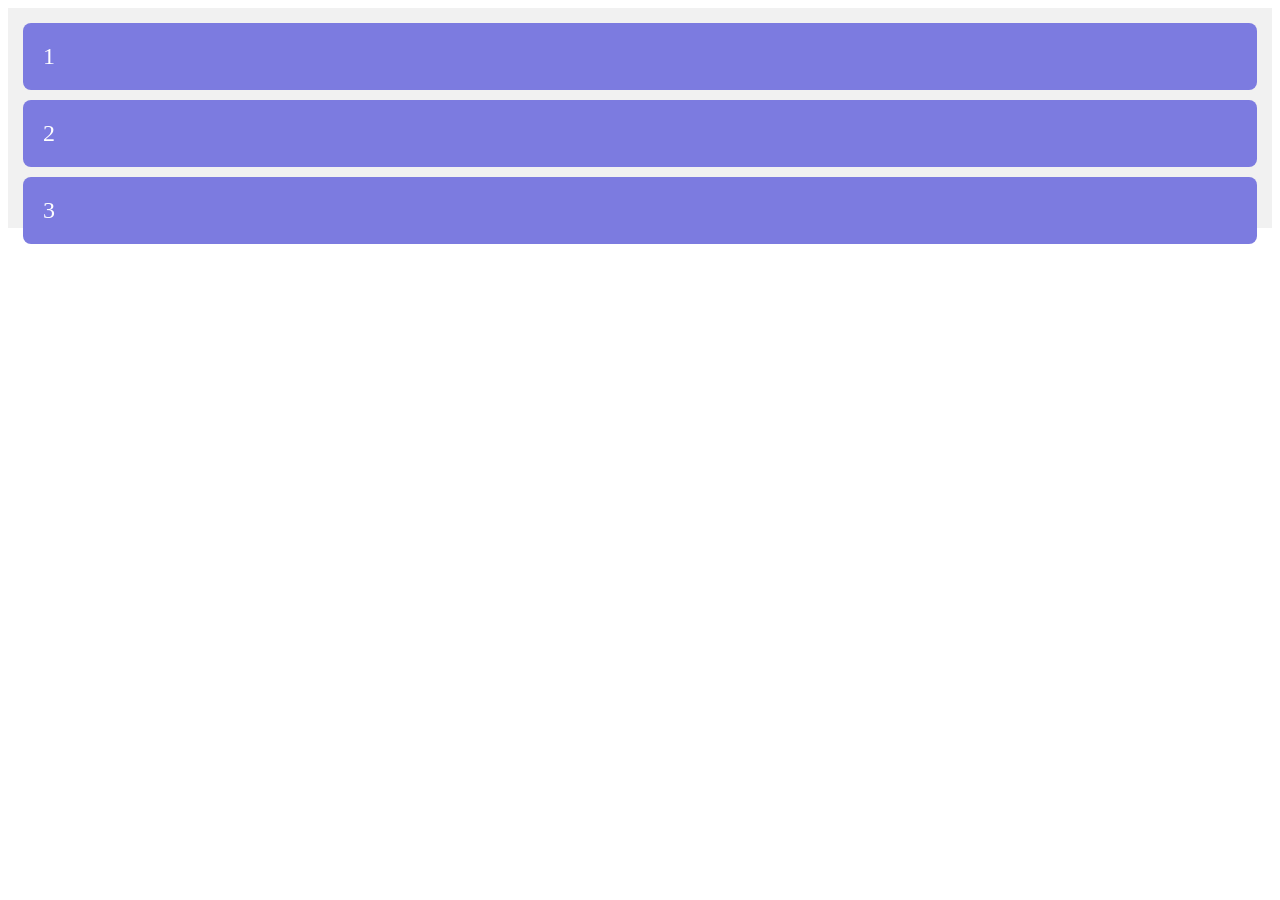
<file: ejercicio1/index.html>
<!DOCTYPE html>
<html lang="en">
<head>
    <meta charset="UTF-8">
    <meta name="viewport" content="width=device-width, initial-scale=1.0">
    <title>Document</title>
    <link rel="stylesheet" href="styles.css">
</head>
<body>
    <div class="contenedor">
        <div class="caja">1</div>
        <div class="caja"> 2</div>
        <div class="caja">3</div>
    </div>
</body>
</html>
</file>
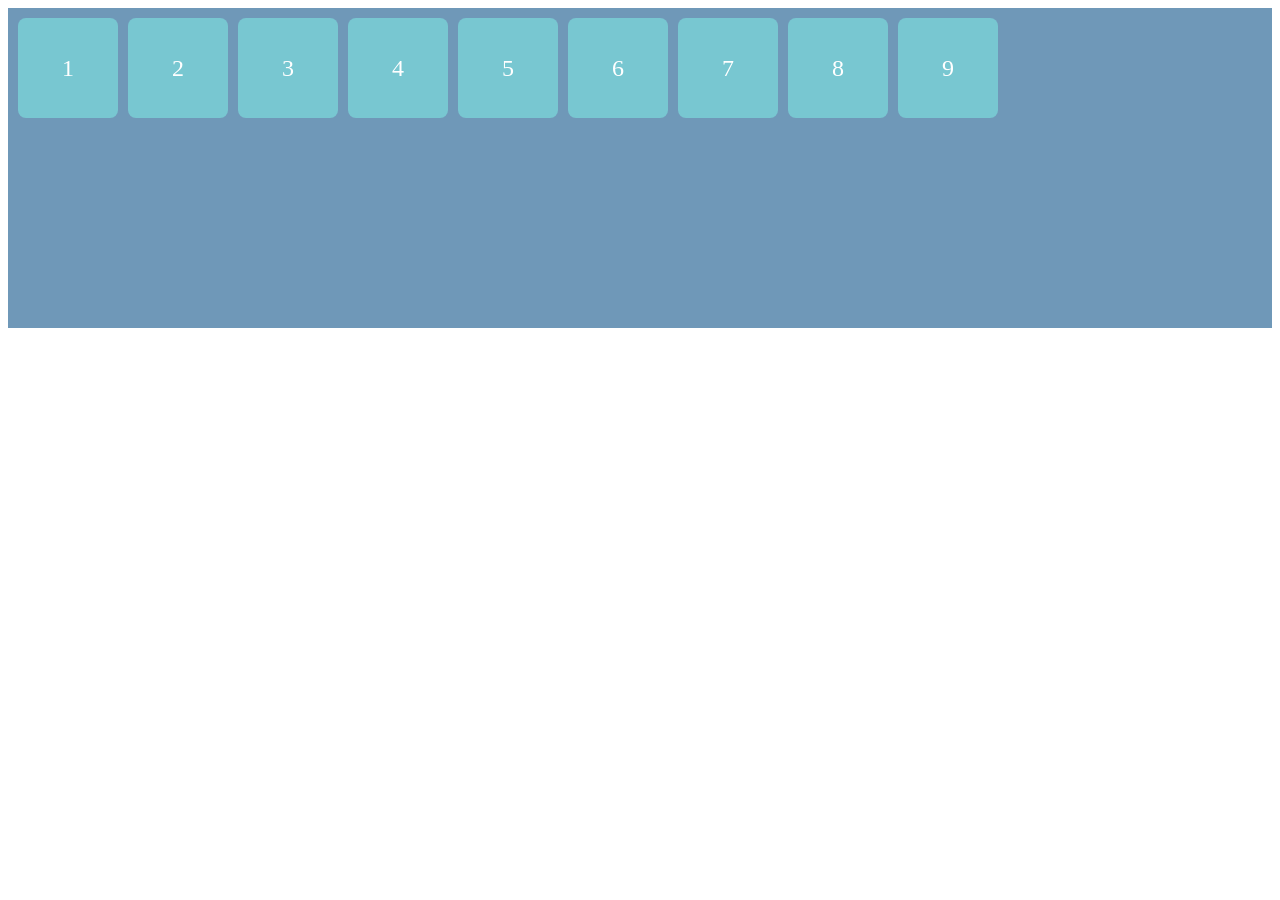
<file: ejercicio10/index.html>
<!DOCTYPE html>
<html lang="en">
<head>
    <meta charset="UTF-8">
    <meta name="viewport" content="width=device-width, initial-scale=1.0">
    <title>Document</title>
    <link rel="stylesheet" href="styles.css">
</head>
<body>
    <div class="contenedor">
        <div class="item">1</div>
        <div class="item">2</div>
        <div class="item">3</div>
        <div class="item">4</div>
        <div class="item">5</div>
        <div class="item">6</div>
        <div class="item">7</div>
        <div class="item">8</div>
        <div class="item">9</div>
    </div>
</body>
</html>
</file>
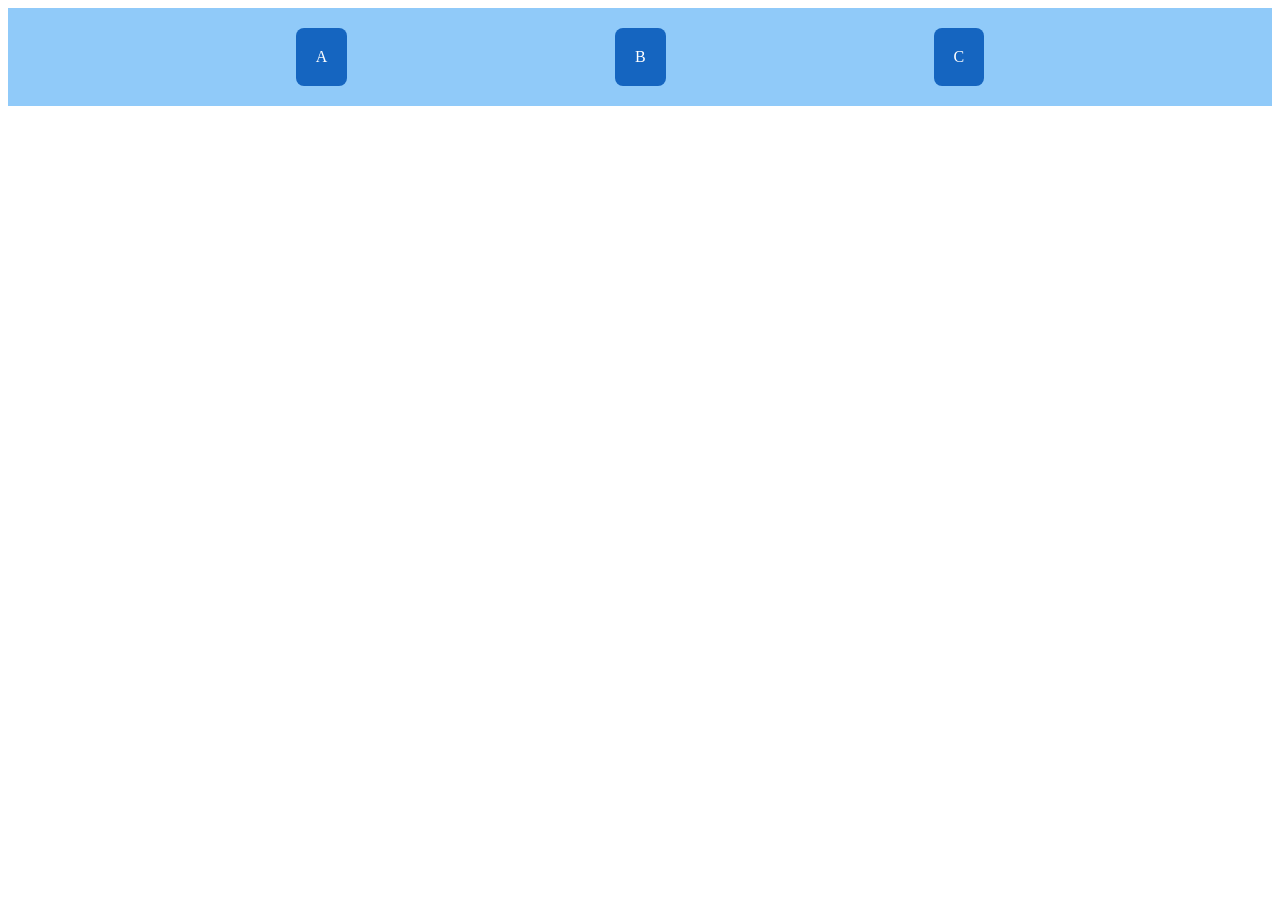
<file: ejercicio2/index.html>
<!DOCTYPE html>
<html lang="en">
<head>
    <meta charset="UTF-8">
    <meta name="viewport" content="width=device-width, initial-scale=1.0">
    <title>Document</title>
    <link rel="stylesheet" href="styles.css">
</head>
<body>
    <div class="contenedor">
        <div class="caja">A</div>
        <div class="caja">B</div>
        <div class="caja">C</div>
    </div>
</body>
</html>
</file>
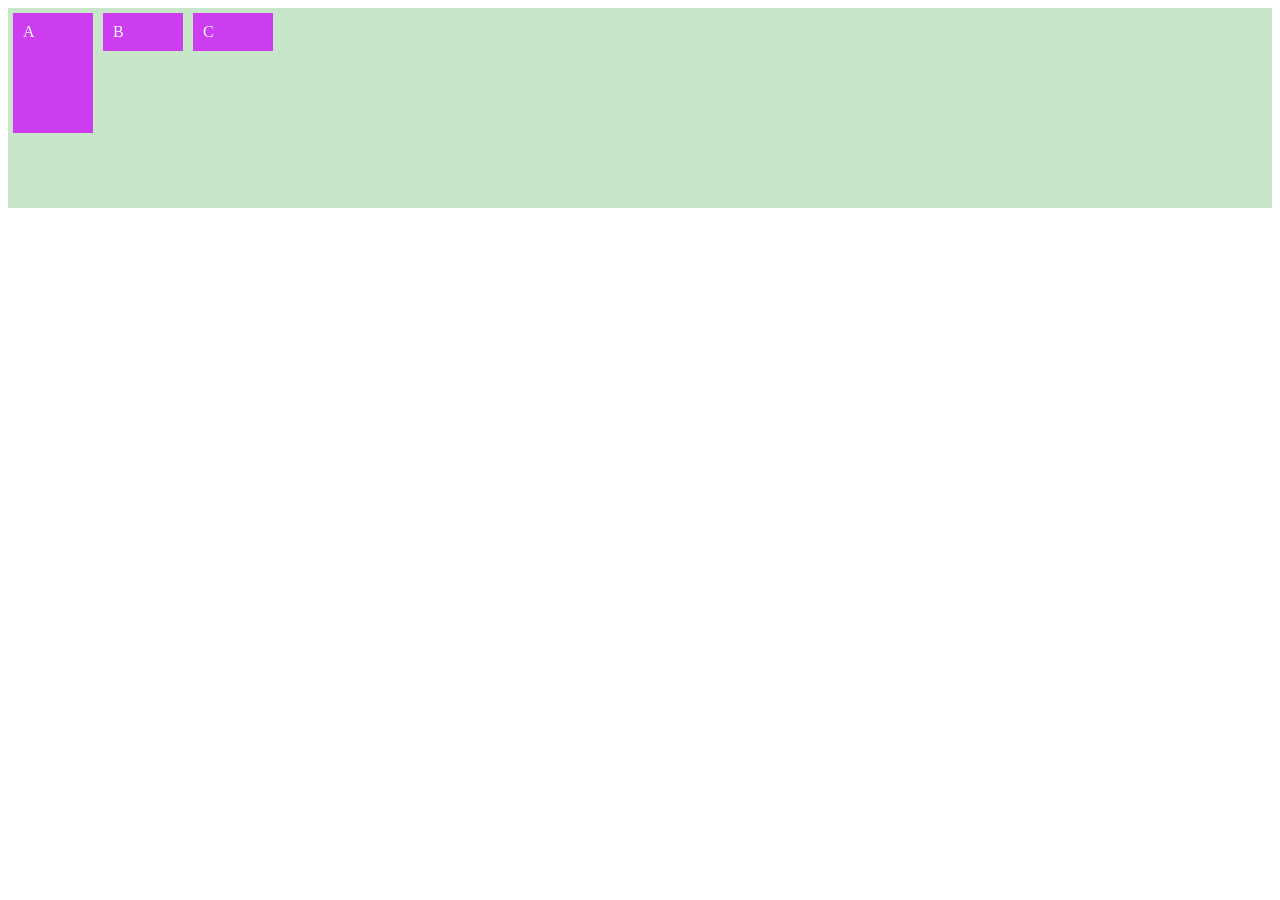
<file: ejercicio3/index.html>
<!DOCTYPE html>
<html lang="en">
<head>
    <meta charset="UTF-8">
    <meta name="viewport" content="width=device-width, initial-scale=1.0">
    <title>Document</title>
    <link rel="stylesheet" href="styles.css">
</head>
<body>
    <div class="contenedor">
        <div class="caja alto">A</div>
        <div class="caja">B</div>
        <div class="caja">C</div>
    </div>
</body>
</html>
</file>
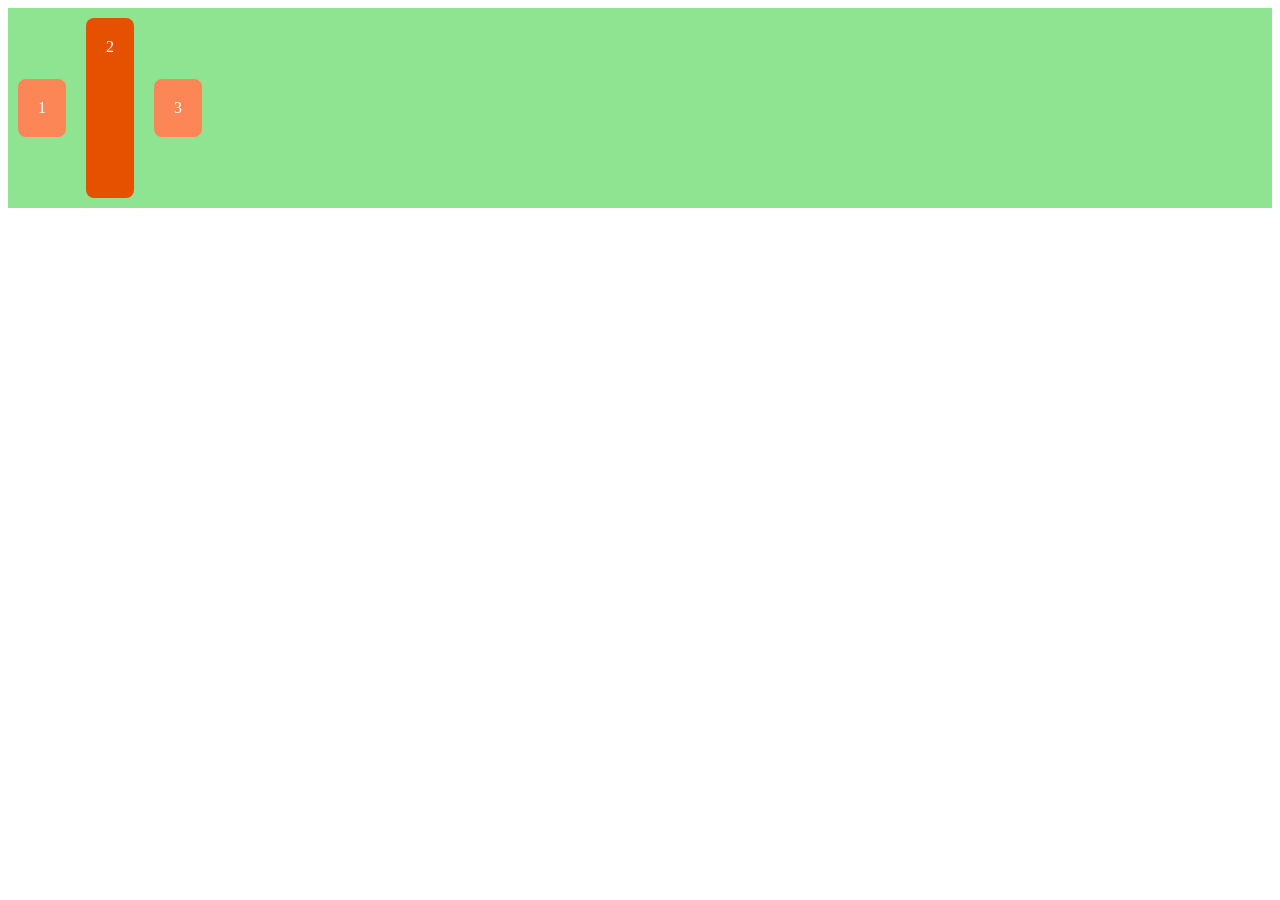
<file: ejercicio4/index.html>
<!DOCTYPE html>
<html lang="en">
<head>
    <meta charset="UTF-8">
    <meta name="viewport" content="width=device-width, initial-scale=1.0">
    <title>Document</title>
    <link rel="stylesheet" href="styles.css">
</head>
<body>
    <div class="contenedor">
        <div class="caja alto">1</div>
        <div class="caja especial">2</div>
        <div class="caja">3</div>
    </div>
</body>
</html>
</file>
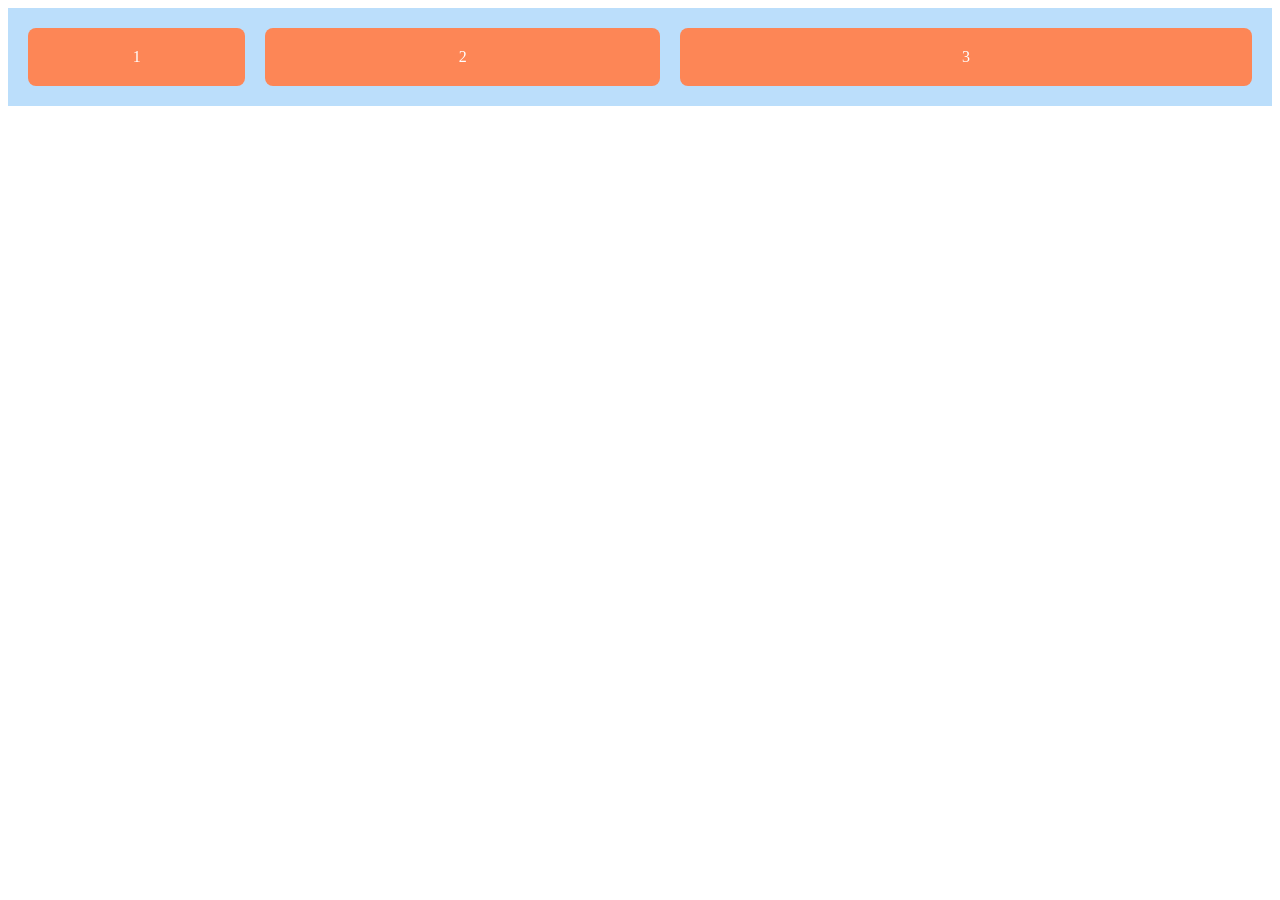
<file: ejercicio5/index.html>
<!DOCTYPE html>
<html lang="en">
<head>
    <meta charset="UTF-8">
    <meta name="viewport" content="width=device-width, initial-scale=1.0">
    <title>Document</title>
    <link rel="stylesheet" href="styles.css">
</head>
<body>
    <div class="contenedor">
        <div class="caja a">1</div>
        <div class="caja b">2</div>
        <div class="caja c">3</div>
    </div>
</body>
</html>
</file>
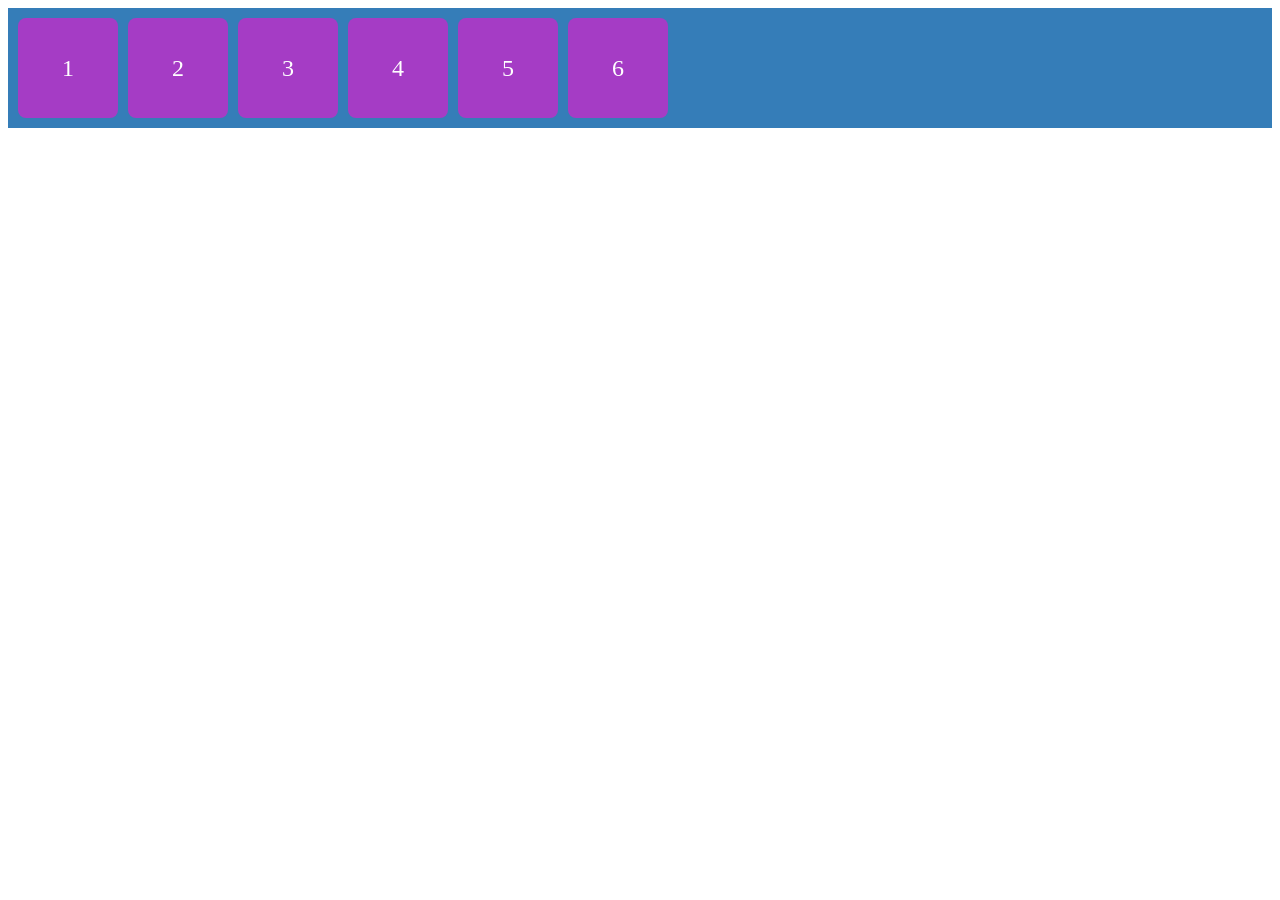
<file: ejercicio6/index.html>
<!DOCTYPE html>
<html lang="en">
<head>
    <meta charset="UTF-8">
    <meta name="viewport" content="width=device-width, initial-scale=1.0">
    <title>Document</title>
    <link rel="stylesheet" href="styles.css">
</head>
<body>
    <div class="contenedor">
        <div class="item">1</div>
        <div class="item">2</div>
        <div class="item">3</div>
        <div class="item">4</div>
        <div class="item">5</div>
        <div class="item">6</div>
    </div>
</body>
</html>
</file>
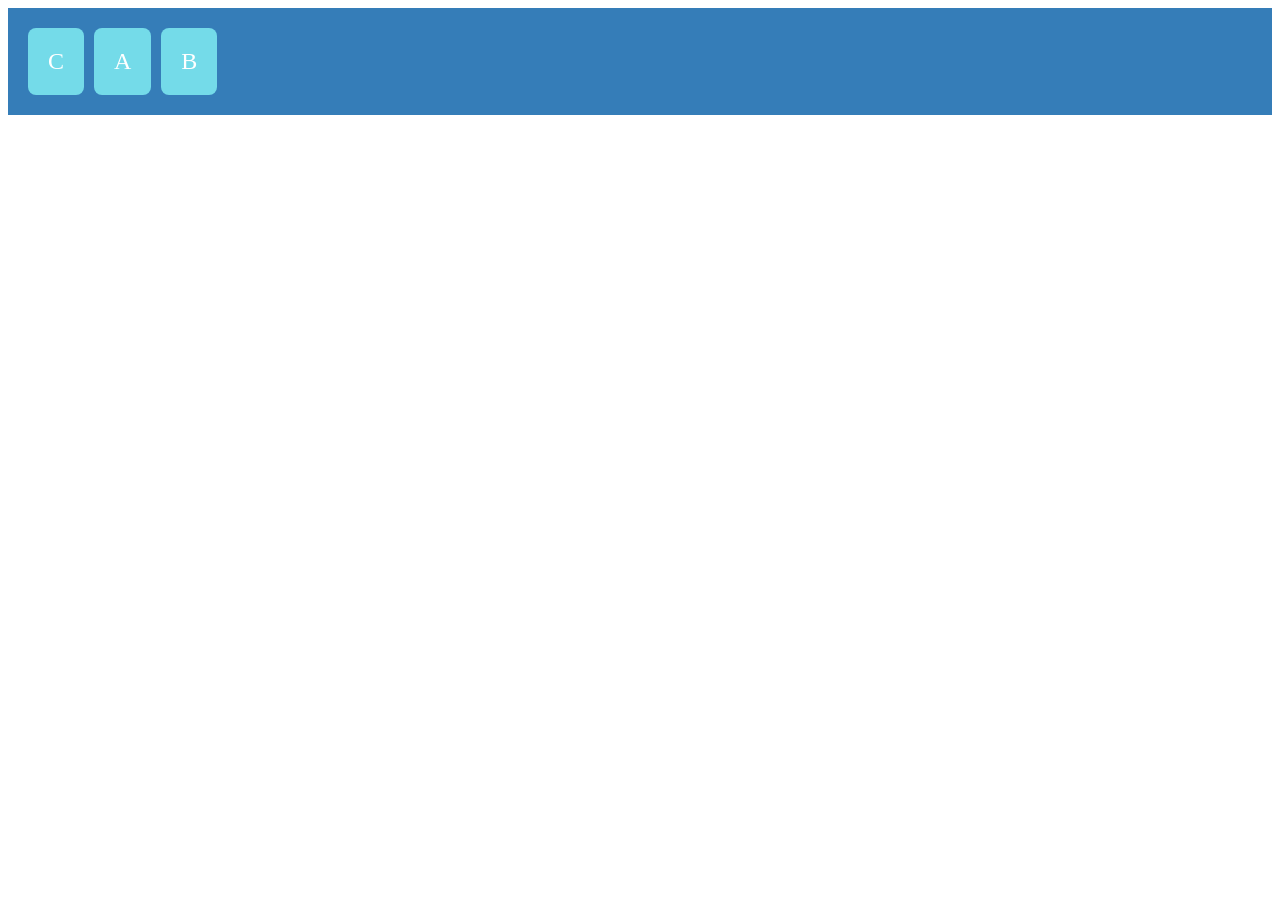
<file: ejercicio7/index.html>
<!DOCTYPE html>
<html lang="en">
<head>
    <meta charset="UTF-8">
    <meta name="viewport" content="width=device-width, initial-scale=1.0">
    <title>Document</title>
    <link rel="stylesheet" href="styles.css">
</head>
<body>
    <div class="contenedor">
        <div class="item a">A</div>
        <div class="item b">B</div>
        <div class="item c">C</div>
    </div>
</body>
</html>
</file>
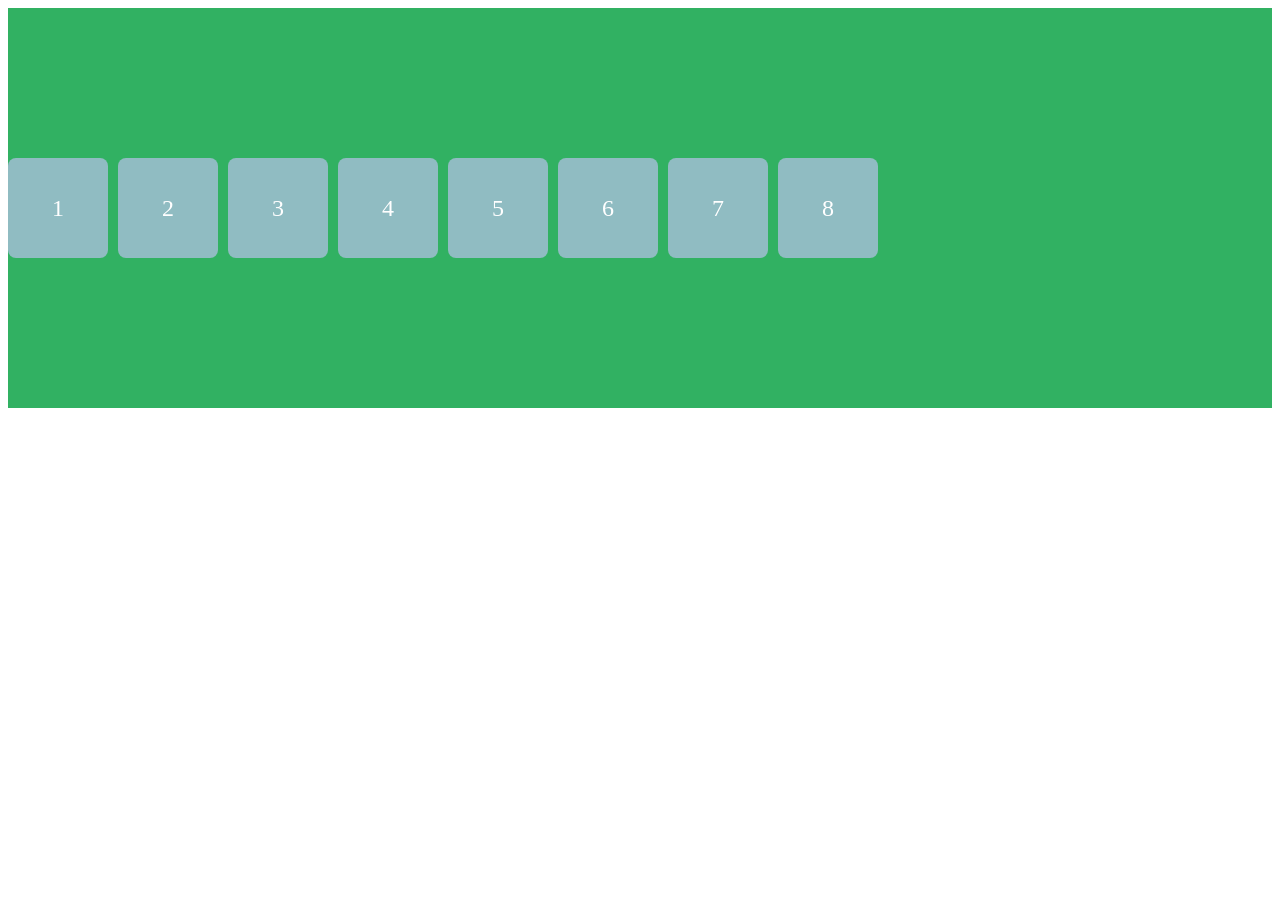
<file: ejercicio8/index.html>
<!DOCTYPE html>
<html lang="en">
<head>
    <meta charset="UTF-8">
    <meta name="viewport" content="width=device-width, initial-scale=1.0">
    <title>Document</title>
    <link rel="stylesheet" href="styles.css">
</head>
<body>
    <div class="contenedor">
        <div class="item">1</div>
        <div class="item">2</div>
        <div class="item">3</div>
        <div class="item">4</div>
        <div class="item">5</div>
        <div class="item">6</div>
        <div class="item">7</div>
        <div class="item">8</div>
    </div>
</body>
</html>
</file>
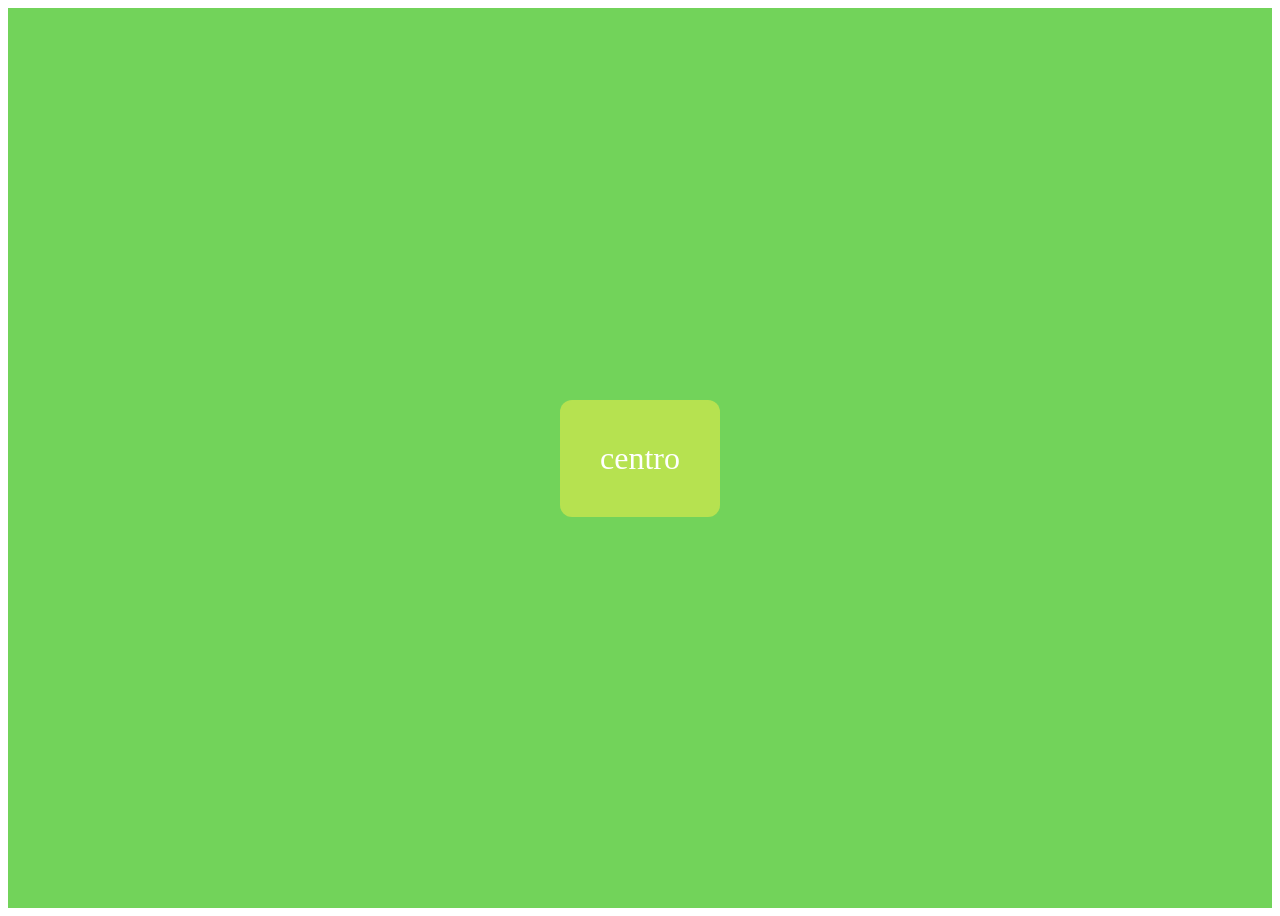
<file: ejercicio9/index.html>
<!DOCTYPE html>
<html lang="en">
<head>
    <meta charset="UTF-8">
    <meta name="viewport" content="width=device-width, initial-scale=1.0">
    <title>Document</title>
    <link rel="stylesheet" href="styles.css">
</head>
<body>
    <div class="padre">
        <div class="hijo">centro</div>
    </div>
</body>
</html>
</file>
<file: ejercicio1/styles.css>
.contenedor{
    display:flex;
    /*cambia direccion principal */
    flex-direction :column; 
    background-color: #f1f1f1;
    padding:10px;
    height:200px;
}

.caja{
    background-color: rgb(124, 123, 224) ;
    color:white;
    font-size: 1.5rem;
    padding: 20px;
    margin:5px;
    border-radius: 8px;
}
</file>
<file: ejercicio10/styles.css>
.contenedor{
    display:flex;
    flex-flow: row wrap;
    background-color: #2c6797ad;
    gap:10px;
    padding: 10px;
    height: 300px;
    
}

.item{
    background-color: #78c7d1;
    color:white;
    font-size: 1.5rem;
    width: 100px;
    height: 100px;
    display:flex;
    justify-content: center;
    align-items: center;
    border-radius:8px;
}
</file>
<file: ejercicio2/styles.css>
.contenedor{
    display:flex;
    justify-content: space-evenly;
    background-color: #90caf9;
    padding:20px;
}

.caja{
    background-color: #1565c0;
    color:white;
    padding: 20px;
    border-radius: 8px;
}
</file>
<file: ejercicio3/styles.css>
.contenedor{
    display:flex;
    align-items: baseline;
    background-color: #c8e6c9;
    height: 200px;
}

.caja{
    background-color: #cb3dee;
    color:white;
    padding: 10px;
    margin:5px;
    width: 60px;
}

.alto{
    height: 100px;
}
</file>
<file: ejercicio4/styles.css>
.contenedor{
    display:flex;
    align-items: center;
    background-color: #8ee491;
    height: 200px;
}

.caja{
    background-color: #fd8656;
    color:white;
    padding: 20px;
    margin:10px;
    border-radius:8px;
}

.especial{
    align-self: stretch;
    background-color:#e65100;
}
</file>
<file: ejercicio5/styles.css>
.contenedor{
    display:flex;
    background-color: #bbdefb;
    padding:10px;
}

.caja{
    background-color: #fd8656;
    color:white;
    padding: 20px;
    margin:10px;
    text-align:center;
    border-radius:8px;
}

.a{
    flex:1; 
}

.b{
    flex:2;
}

.c{
    flex:3;
}
</file>
<file: ejercicio6/styles.css>
.contenedor{
    display:flex;
    flex-wrap: wrap;
    background-color: #357db8;
    padding:10px;
    gap:10px;
}

.item{
    background-color: #a53cc5;
    color:white;
    font-size: 1.5rem;
    text-align:center;
    width: 100px;
    height: 100px;
    display:flex;
    justify-content: center;
    align-items: center;
    border-radius:8px;
}
</file>
<file: ejercicio7/styles.css>
.contenedor{
    display:flex;
    background-color: #357db8;
    padding:20px;
    gap:10px;
}

.item{
    background-color: #74dbe9;
    color:white;
    font-size: 1.5rem;
    padding: 20px;
    border-radius:8px;
}

.a{ order:2;}
.b{ order:3;}   
.c{ order:1;}
</file>
<file: ejercicio8/styles.css>
.contenedor{
    display:flex;
    flex-wrap: wrap;
    align-content: space-around;
    background-color: #31b162;
    height: 400px;
    gap:10px;
}

.item{
    background-color: #90bcc2;
    color:white;
    font-size: 1.5rem;
    width: 100px;
    height: 100px;
    display:flex;
    justify-content: center;
    align-items: center;
    border-radius:8px;
}
</file>
<file: ejercicio9/styles.css>
.padre{
    display:flex;
    justify-content: center;   
    align-items: center;
    height: 100vh;
    background-color: #72d35a;
}

.hijo{
    background-color: #b6e250;
    color:white;
    font-size: 2rem;
    padding: 40px;
    border-radius:12px;
}
</file>
